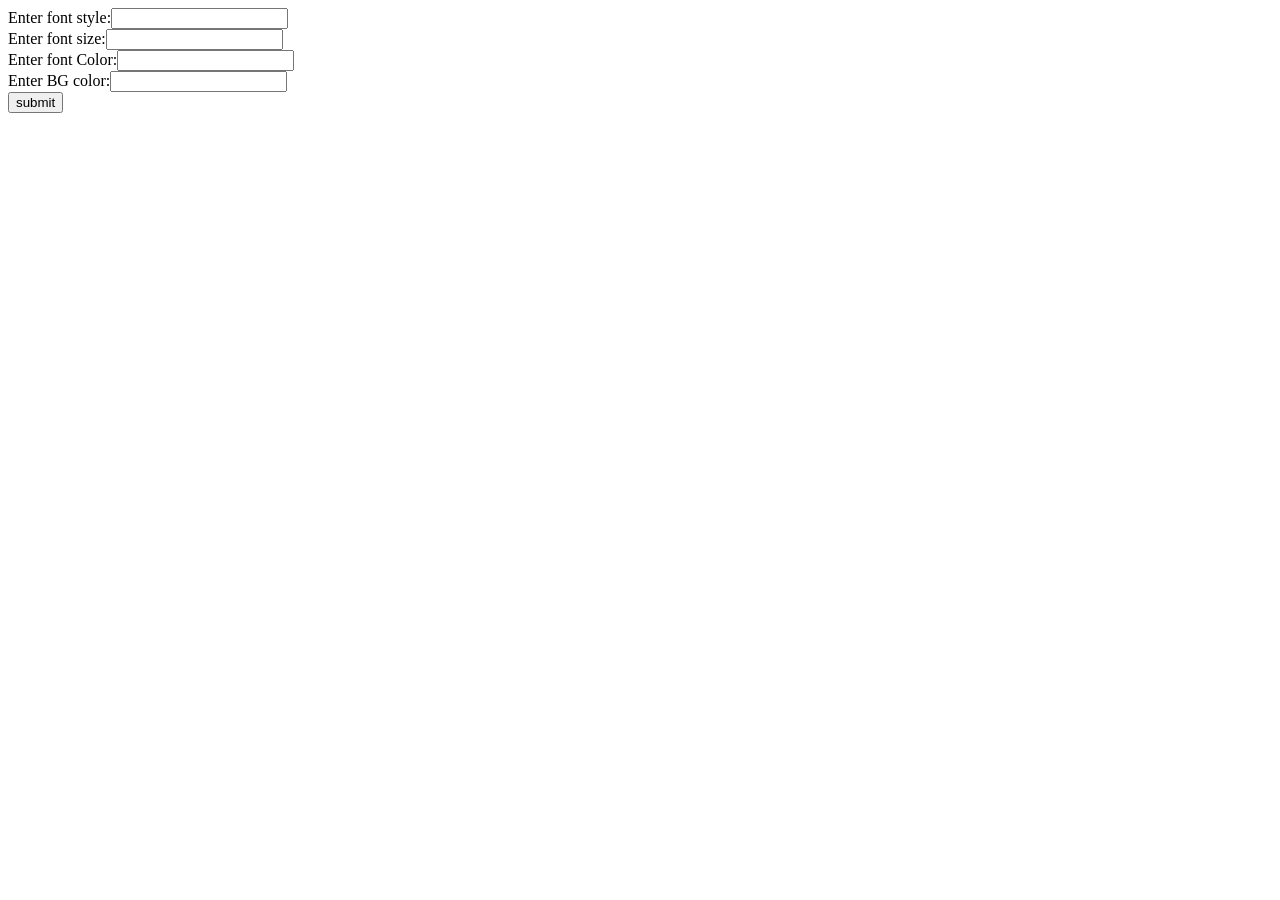
<file: SEM-6/WT-2/ASSIGNEMENT_01/setAQ2.html>
<html>
<head>
<title>Enter page</title>
</head>
<body>
<form action="setAQ2.php" method="GET">
Enter font style:<input type="text" name="fstyle"><br>
Enter font size:<input type="text" name="fsize"><br>
Enter font Color:<input type="text" name="fcolor"><br>
Enter BG color:<input type="text" name="bgcolor"><br>
<input type="submit" value="submit"><br>
</form>
</body>
</html>
</file>
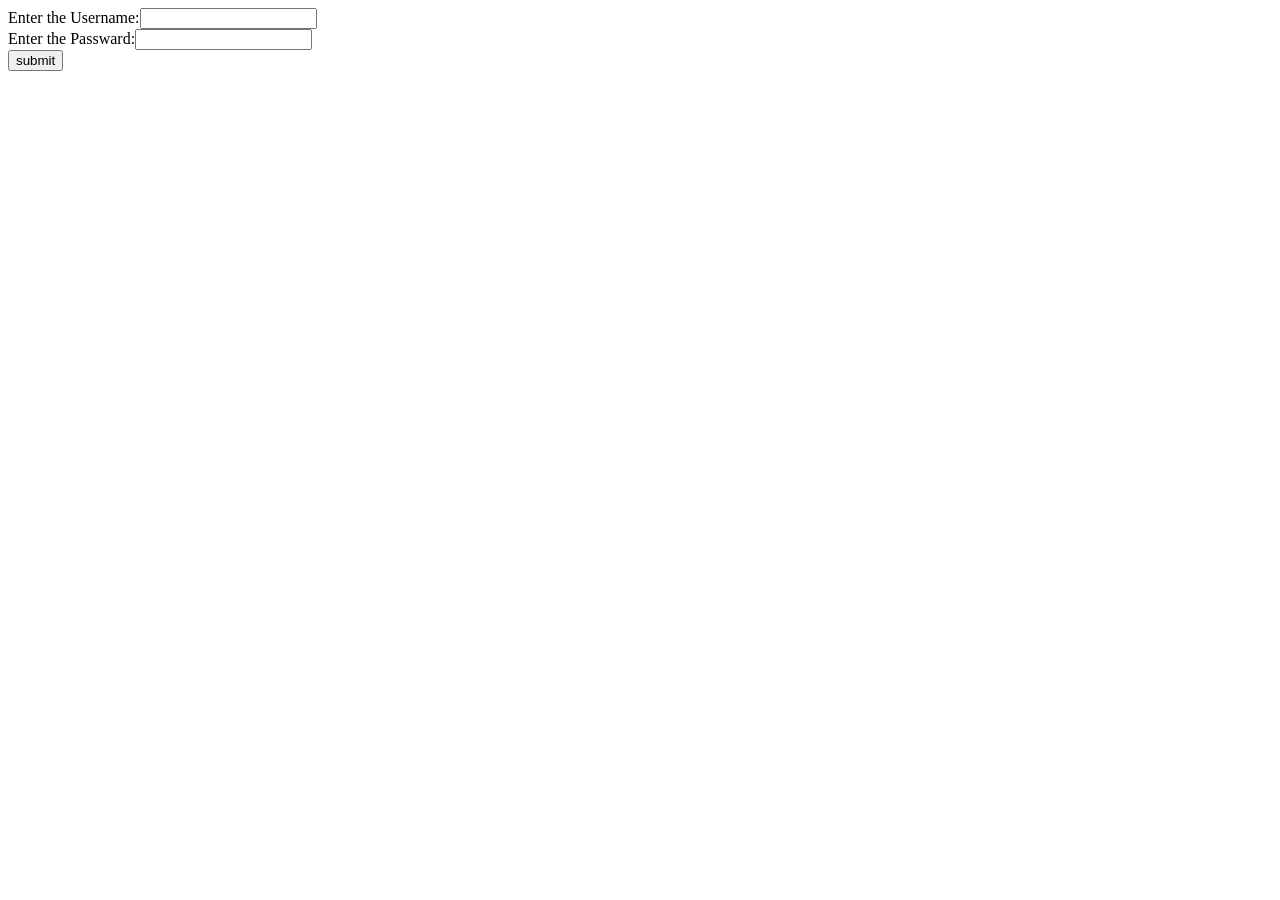
<file: SEM-6/WT-2/ASSIGNEMENT_01/setBQ1.html>
<html>
<head>
<title>Authentication using uname and Passward</title>
</head>
<body>
<form action="setBQ1.php" method="POST">
Enter the Username:<input type="text" name="Uname"><br>
Enter the Passward:<input type="text" name="pass"><br>
<input type="submit" value="submit"><br>
</form>
</body>
</html>
</file>
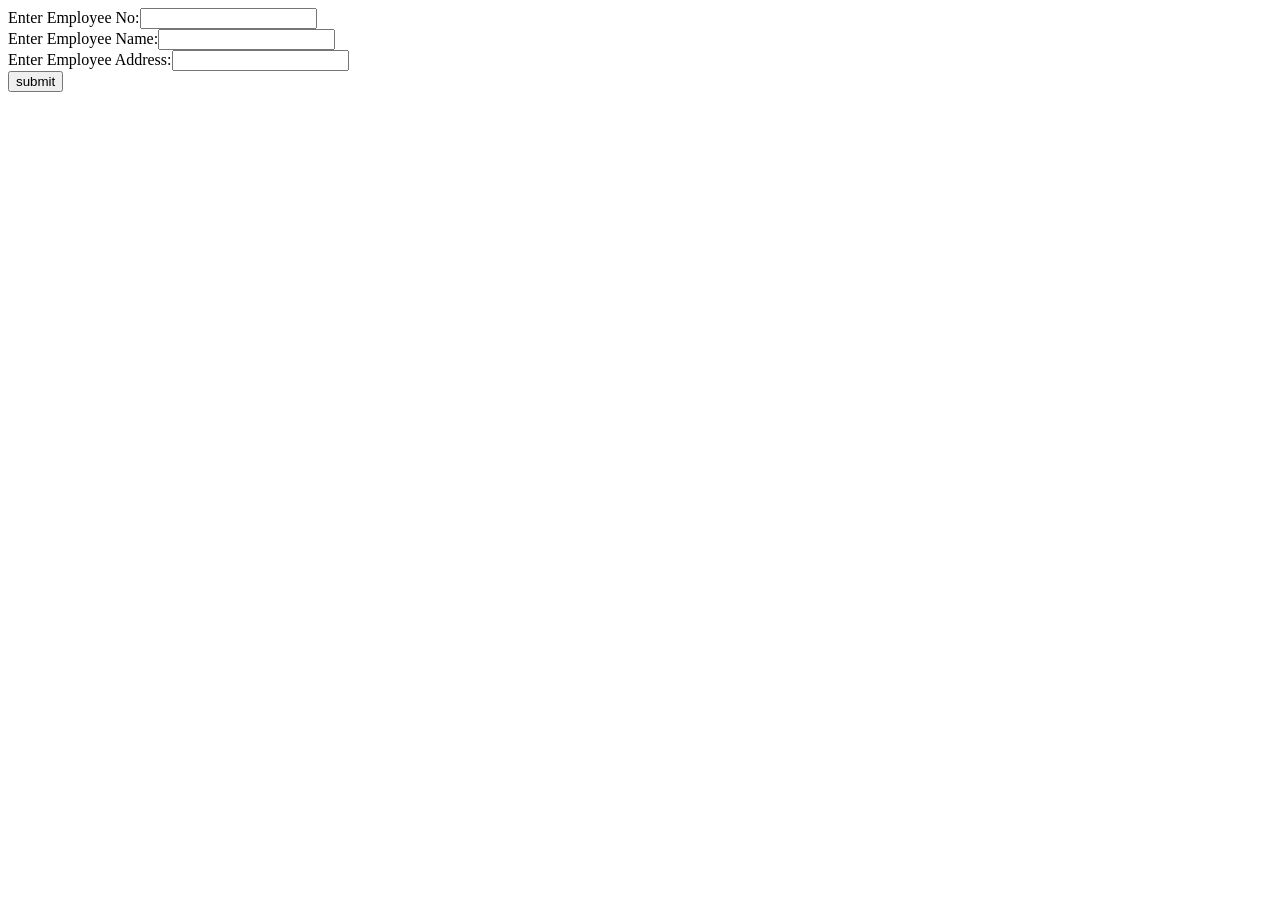
<file: SEM-6/WT-2/ASSIGNEMENT_01/setBQ2.html>
<html>
<head>
<title>First Page</title>
</head>
<body>
<form action="setBQ2-1.php" method="POST">
Enter Employee No:<input type="number" name="no"><br>
Enter Employee Name:<input type="text" name="name"><br>
Enter Employee Address:<input type="text" name="address"><br>
<input type="submit" value="submit"><br>
</form>
</body>
</html>
</file>
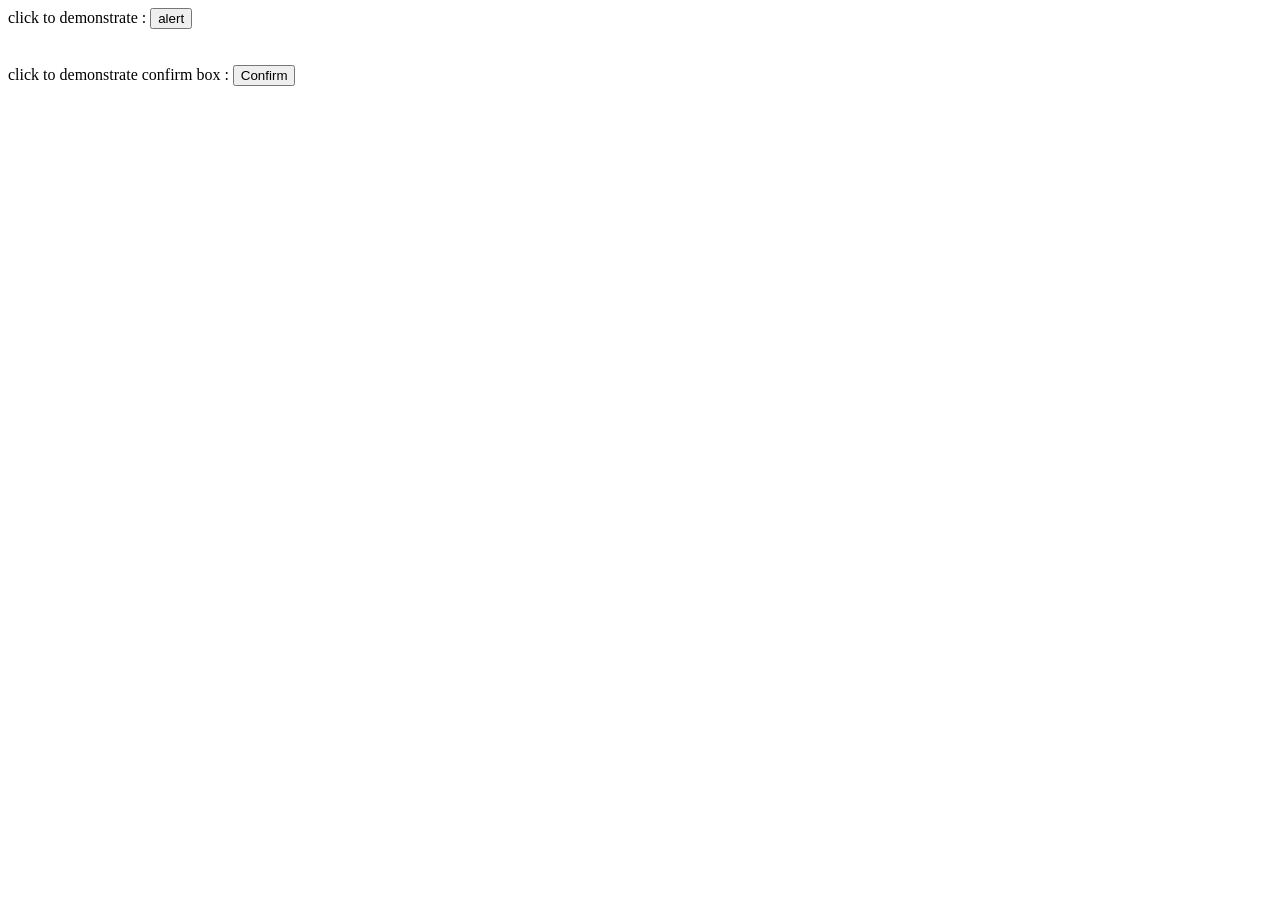
<file: SEM-6/WT-2/Assignment No.3/SET A/SetAQ1.html>
<html>
<head>
      <title> A1 doc </title>
      <script src="https://code.jquery.com/jquery-3.5.1.min.js"></script>
</head>
<body>
      

      click to demonstrate : <button id="b1" onclick="myfunction()">  alert </button>

      <br><br><br>

      click to demonstrate confirm box : <button id="b1" onclick="myfun()">  Confirm </button> 


      <p id="nm"></p>





      <script>

            function myfunction(){
                  window.alert(" Exams are near , have you started preparing for ? ");
            }
            function myfun()
            {
                  var r=confirm("Press a button ");
                  if (r==true){
                        window.confirm("You pressed ok ");
                  }
                  else{
                        window.confirm("You pressed cancel ");
                  }
            }

            var p=prompt(" Please enter your name : ");
            if (p!=null){
                  document.getElementById("nm").innerHTML=" Hello "+p+" Who  are you & why are you here ? ";
            }
            


      </script>
    
</body>
</html>
</file>
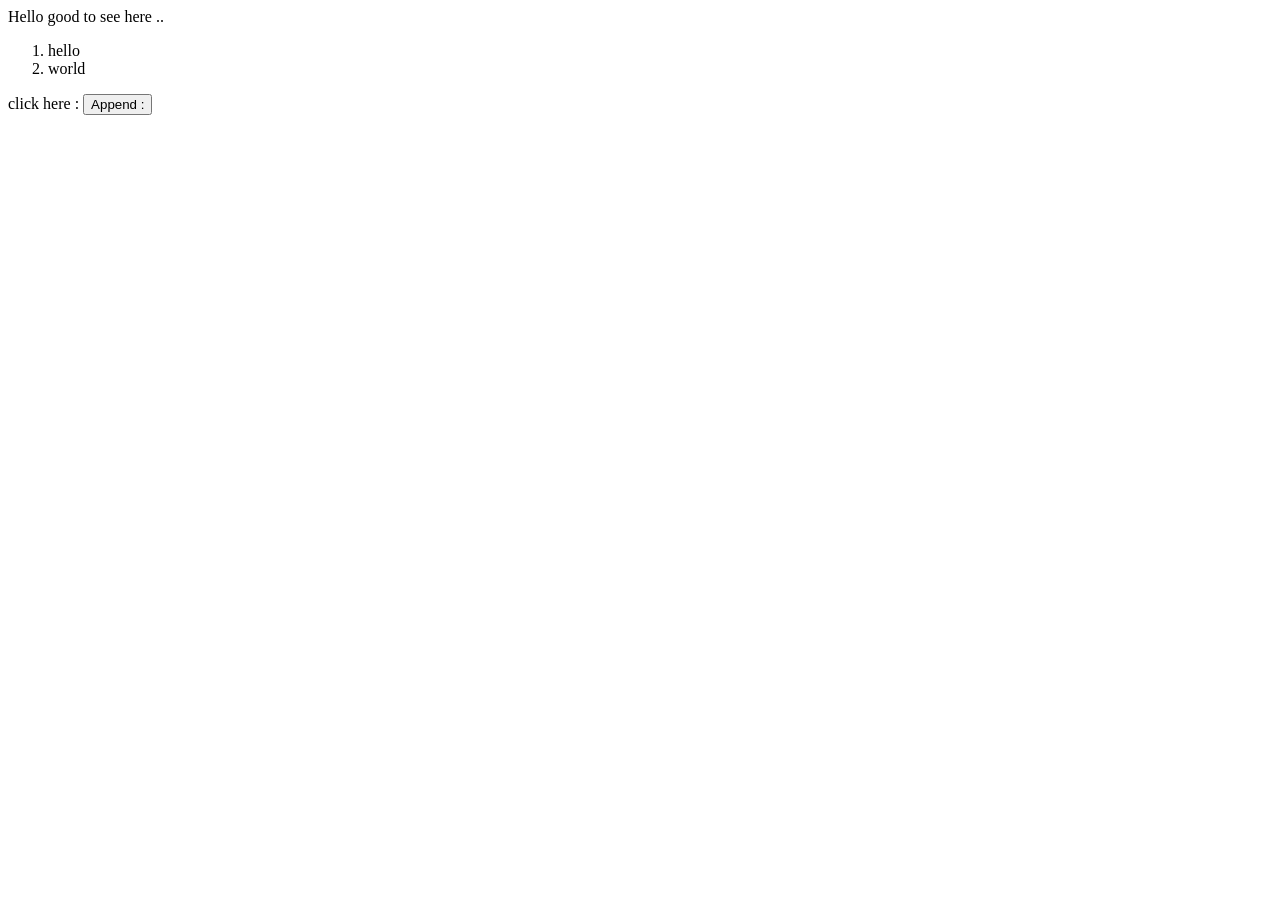
<file: SEM-6/WT-2/Assignment No.3/SET A/SetAQ2.html>
<html>
<head>
      <title> A2 doc </title>
      <script src="https://code.jquery.com/jquery-3.5.1.min.js"></script>
</head>

<body>
    

    <!-- <form action="<?php echo'' ;?>" > ></form>" >
        <input type="text" name="tx" id="">
    </form> -->

    <p id="pr"> Hello good to see here ..  </p>
    
    <ol id="l">
        <li id="l1" > hello </li>
        <li> world </li>
    </ol>

    click  here : <button onclick="myfun()"> Append :</button>

    <script>
         function myfun()
         {
            $(document).ready(function(){
                $('#pr').append("<br> AAbhu "); //id #
    
                $('#l1').append("<li> Intellgent </li> ");
               
            });
        }

    </script>
</body>


</html>
</file>
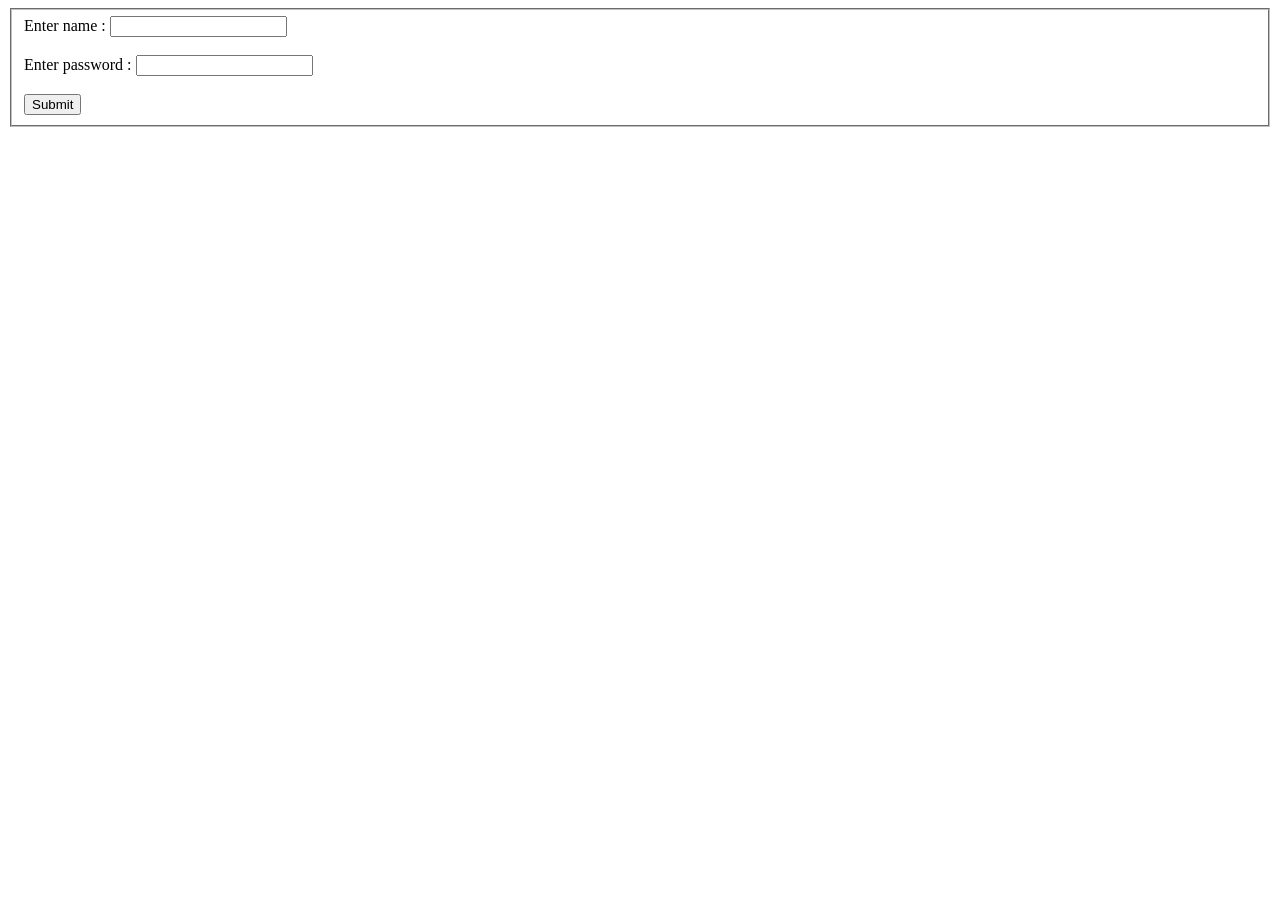
<file: SEM-6/WT-2/Assignment No.3/SET B/SetBQ1.html>
<html>
<head>
      <title> B1 doc </title>
      <script src="https://code.jquery.com/jquery-3.5.1.min.js"></script>
</head>

<body>
    
    <form >
        <fieldset>
                Enter name : <input type="text" name="nm"id="nm"> 
                <br><br>
                Enter password : <input type="password" id="ps">
                 <br><br>
                <button onclick="check()"> Submit  </button>
        </fieldset>
    </form>

    <script>
        function check(){
            var n=document.getElementById("nm").value;
            var p=document.getElementById("ps").value;
        

          if (n==p){
            window.alert("Name and password is same :");
          }
          else
          {
            window.alert("Name and password is not same :");
          }
        }
    </script>
</body>

</html>
</file>
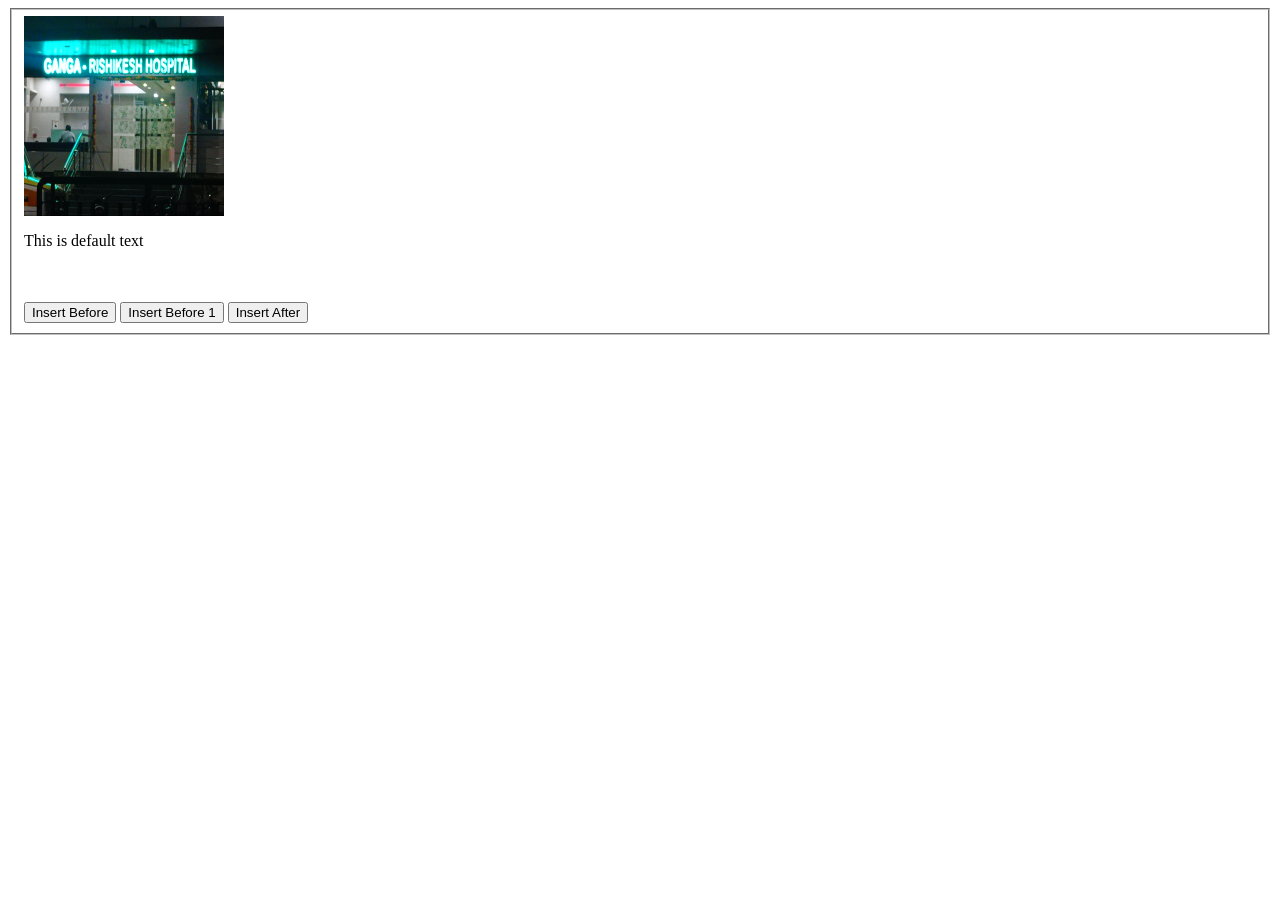
<file: SEM-6/WT-2/Assignment No.3/SET B/SetBQ2.html>
<html>
<head>
      <title> B2 doc </title>
      <script src="https://code.jquery.com/jquery-3.5.1.min.js"></script>
</head>
<body>

    <fieldset>
    
    <img src="gr.jpg" alt="Error 404" height="200" width="200" id="mg">  
    <p id="ab">  This is default text</p>
    
    <br><br>

    <button id="b1" onclick="bef()" > Insert Before</button>
    <button id="b5" > Insert Before 1</button>
    
    <button id="b2" onclick="aft()"> Insert After</button>

    </fieldset>




 	    <script>
       
       
       $(document).ready(function()
            {
              $("#b5").click(function()
               {
                $("#mg").before("<p>Text inserted before the image by function before 1. </p>");
              });
               
           
            });
       
       
       
       
       
        function bef()
        {

            $("#b1").ready(function()
            {
                $("#mg").before("<p>Text inserted before the image . </p>");
            });
        }  
        
         
        function aft(){
            $("#b2").ready(function()
            {
                $("#mg").after("<p>Text inserted after the image . </p>");
            });
        }

    </script>

 <body>
<html>
</file>
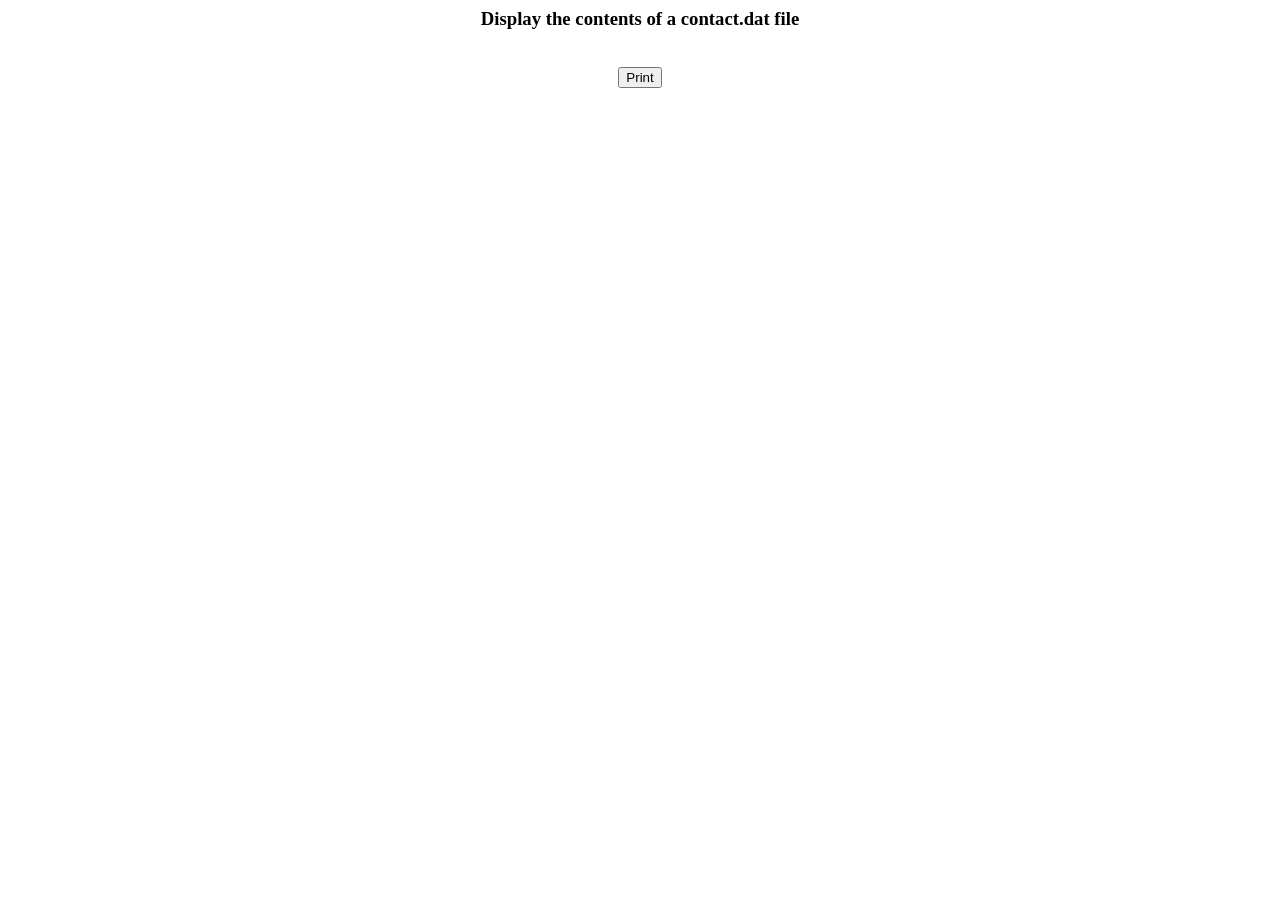
<file: SEM-6/WT-2/Assignment No.4/SET A/SetAQ1.html>
<html>

<head>
    <style>
        span {
            font-size: 25px;
        }

        table {
            color: red;
            ;
        }
    </style>

    <script type="text/javascript">
        function print() {
            var ob = false;
            ob = new XMLHttpRequest();

            ob.open("GET", "SetAQ1.php?"); //emailid="+eid);
            ob.send();

            ob.onreadystatechange = function() {
                if (ob.readyState == 4 && ob.status == 200) {
                    document.getElementById("i").innerHTML = ob.responseText;
                }
            }
        }
    </script>
</head>

<body>
    <center>
        <h3>Display the contents of a contact.dat file </h3>
        <br><input type="button" value=Print onclick="print()">
        <span id="i"></span>
    </center>
</body>

</html>
</file>
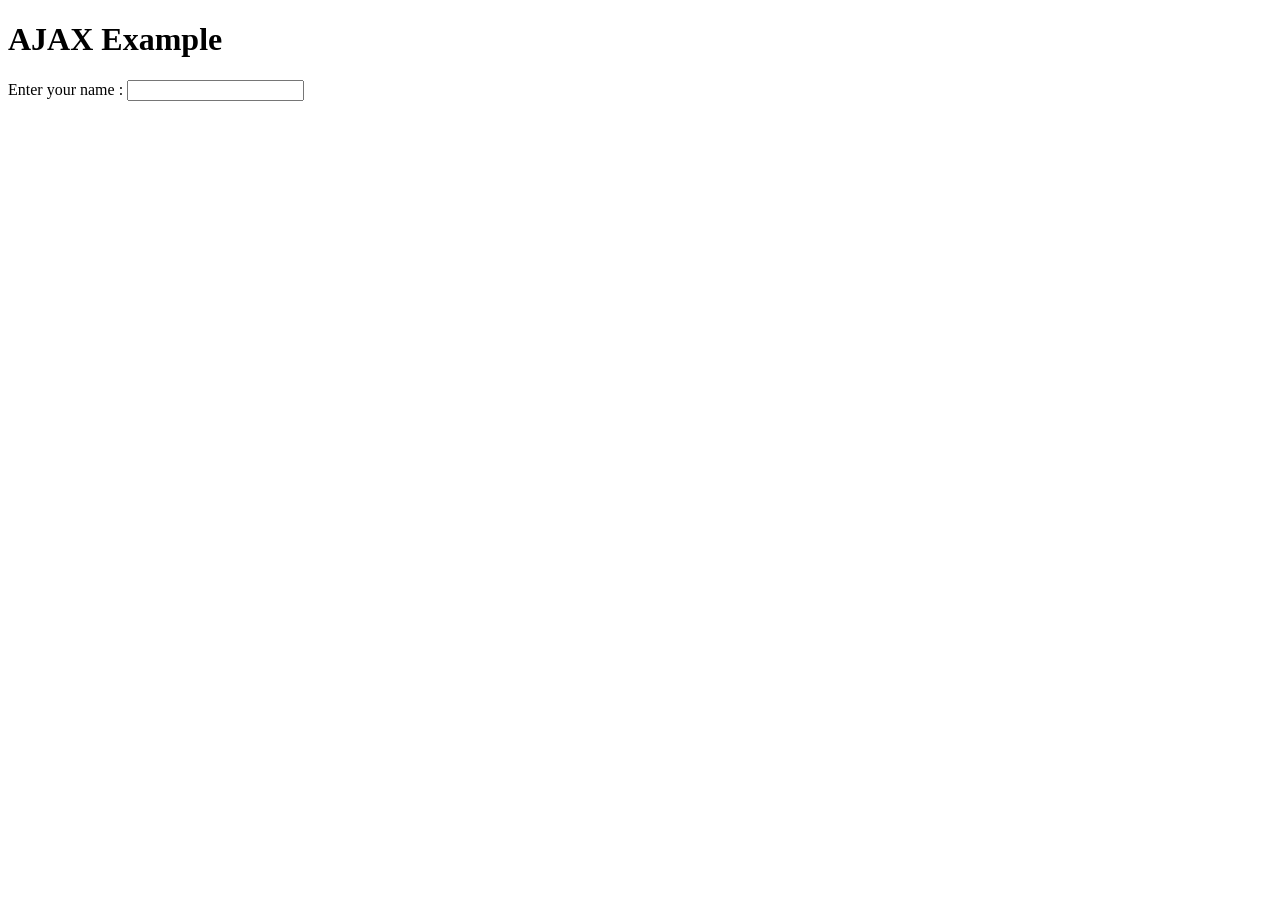
<file: SEM-6/WT-2/Assignment No.4/SET A/SetAQ2.html>
<!DOCTYPE html>
<html>

<head>
    <title>AJAX Example</title>
    <script>
        function sendRequest() {
            var name = document.getElementById("name").value;
            var message = document.getElementById("message");
            if (name == "") {
                message.innerHTML = "Stranger, please tell me your name!";
            } else {
                var xhr = new XMLHttpRequest();
                xhr.onreadystatechange = function() {
                    if (this.readyState == 4 && this.status == 200) {
                        var response = this.responseText;

                        if (response == "Hello !") {
                            document.getElementById("message").innerHTML = " Hello " + name + "!";
                        }
                        else 
                            document.getElementById("message").innerHTML = " Unknown " +name+ "!!";


                        }
                    };
                    xhr.open("GET", "SetAQ2.php?name=" + name, true);
                    xhr.send();
                }
            }
    </script>
</head>

<body>
    <h1>AJAX Example</h1>
    Enter your name : <input type="text" id="name" onkeyup="sendRequest()">
    <p id="message"></p>
</body>

</html>
</file>
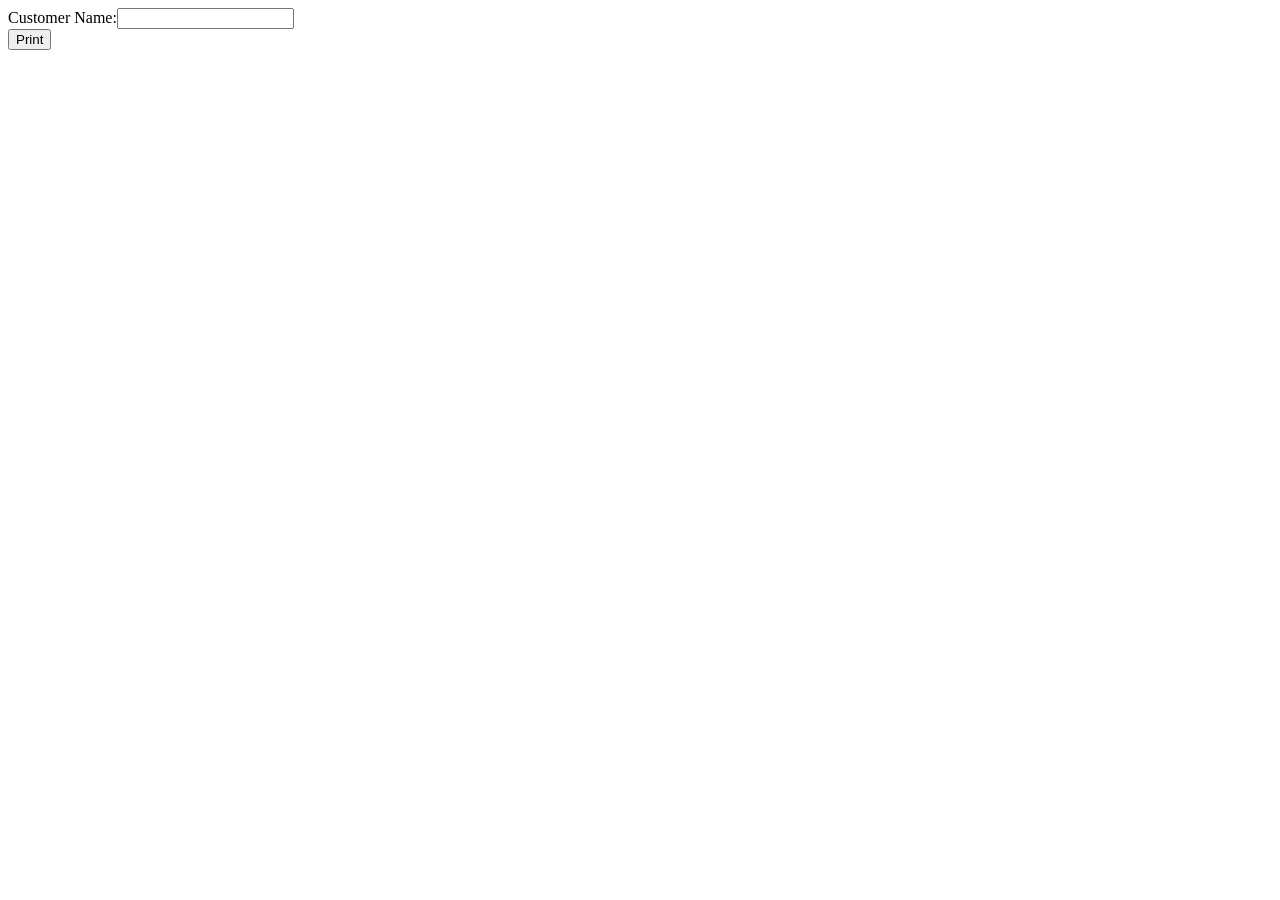
<file: SEM-6/WT-2/Assignment No.4/SET B/setb2.html>
<html>
<head>
     <script type="text/javascript">
     function display()
     { 
        var x = new XMLhttpRequest();
        var n = document.getElementById('n').value;
        x.open("GET","setb2.php?n="+n,true);
        x.send();
        x.onreadystatechange = function()
        {
            if(x.readyState == 4 && x.status == 200)
             {
               document.getElementById("show").innerHTML=x.responseText;
            }
        }
     }  
     </script>
</head>
<body>
     <form action="setb2.php" method="POST">     
     Customer Name:<input type="text" name='n' id='n'><br>
     <button onclick="display()">Print</button>
     <h1 id="show"></h1>
     </form>
</body>
</html>
</file>
